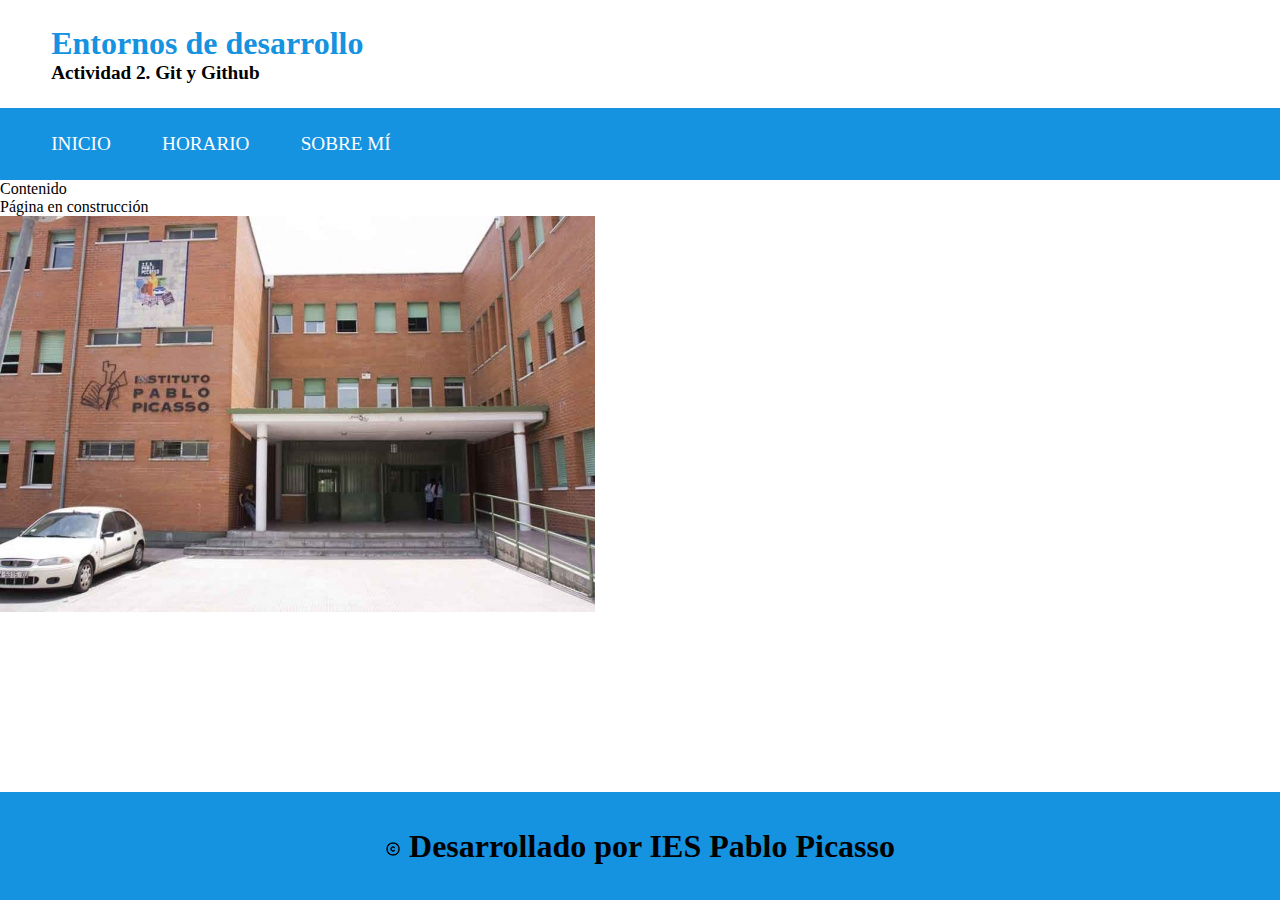
<file: index.html>
<!DOCTYPE html>
<html lang="en">
<head>
    <meta charset="UTF-8">
    <meta name="viewport" content="width=device-width, initial-scale=1.0">
    <title>Actividad 2. Git y Github</title>

    <link rel="stylesheet" href="./styles/styles.css">

    <link rel="preconnect" href="https://fonts.googleapis.com">
    <link rel="preconnect" href="https://fonts.gstatic.com" crossorigin>
    <link href="https://fonts.googleapis.com/css2?family=Athiti&family=Montserrat&family=Mulish:wght@600&display=swap" rel="stylesheet">
</head>
<body>
    <div id="inicio">
        <header>
            <h1 class="tituloPrincipal">Entornos de desarrollo</h1>
            <h2>Actividad 2. Git y Github</h2>
        </header>
        <nav>
            <a href="./index.html">INICIO</a>
            <a href="./horario.html">HORARIO</a>
            <a href="./sobremi.html">SOBRE MÍ</a>
        </nav>

        <main> 
            
            <p>Contenido</p>
            <p>Página en construcción</p>

            <img src="./images/imagenInstituto.jpg" alt="" id="imagenInstituto">
        </main>

        <footer>
            <div class="piePagina">
                <h1>
                <img id="copyright" src="./images/copyright.png" alt="copyright">
                Desarrollado por IES Pablo Picasso
            </h1>
            </div>

        </footer>
    </div>
</body>
</html>
</file>
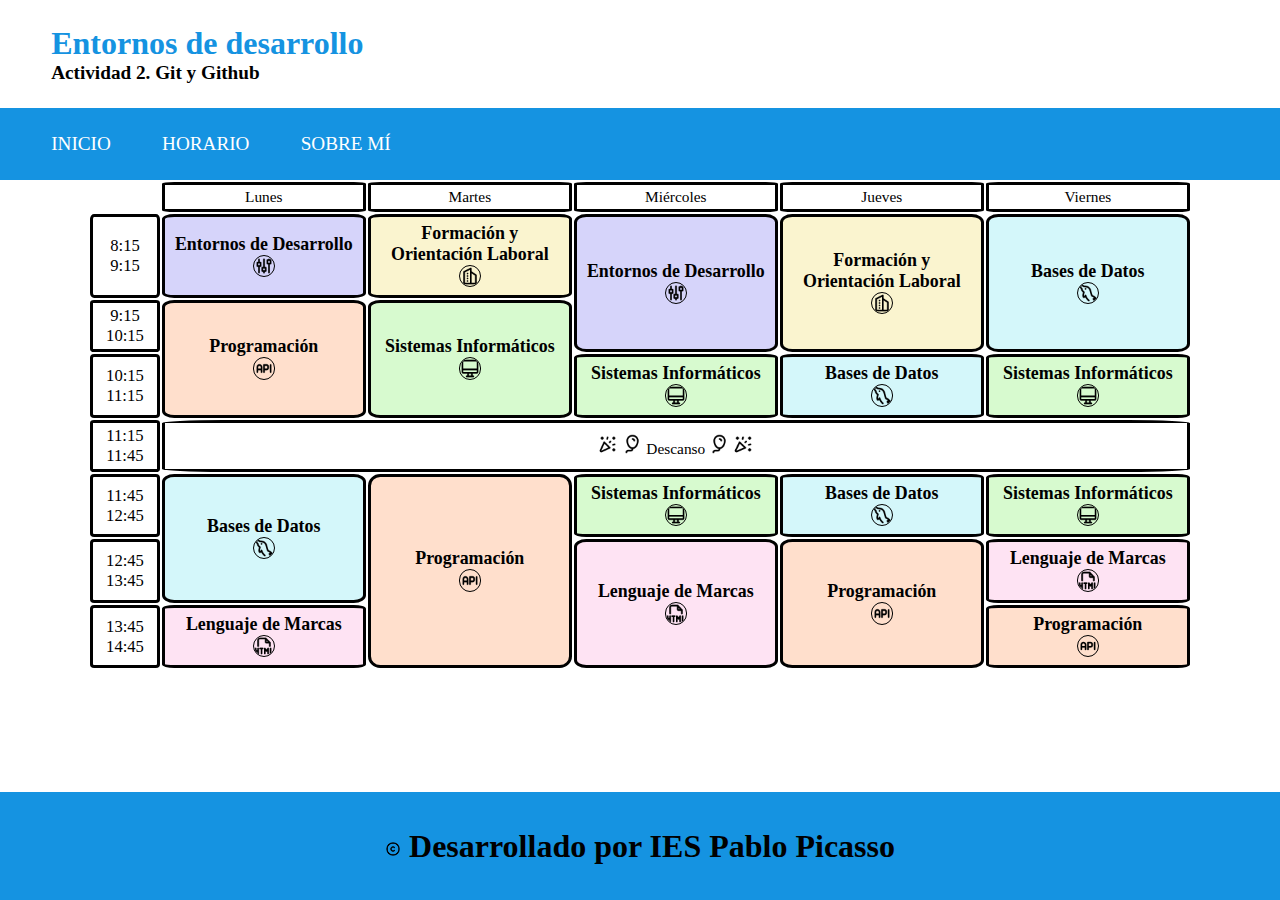
<file: horario.html>
<!DOCTYPE html>
<html lang="en">
<head>
    <meta charset="UTF-8">
    <meta name="viewport" content="width=device-width, initial-scale=1.0">
    <title>Actividad 2. Git y Github</title>

    <link rel="stylesheet" href="./styles/styles.css">
    <link rel="stylesheet" href="./styles/horario.css">

    <link rel="preconnect" href="https://fonts.googleapis.com">
    <link rel="preconnect" href="https://fonts.gstatic.com" crossorigin>
    <link href="https://fonts.googleapis.com/css2?family=Athiti&family=Montserrat&family=Mulish:wght@600&display=swap" rel="stylesheet">
</head>
<body>
    <div id="inicio">
        <header>
            <h1 class="tituloPrincipal">Entornos de desarrollo</h1>
            <h2>Actividad 2. Git y Github</h2>
        </header>
        <nav>
            <a href="./index.html">INICIO</a>
            <a href="./horario.html">HORARIO</a>
            <a href="./sobremi.html">SOBRE MÍ</a>
        </nav>

        <main> 
            
            <table>
                <th>
                    <td class="dia-semana">Lunes</td>
                    <td class="dia-semana">Martes</td>
                    <td class="dia-semana">Miércoles</td>
                    <td class="dia-semana">Jueves</td>
                    <td class="dia-semana">Viernes</td>
                </th>
                <tr>
                    <td class="hora">8:15   9:15</td>
                    <td class="ed">
                        <p class="texto-celdas">Entornos de Desarrollo</p>
                        <img src="./images/ed-adjust.png" class="ed-img">
        
                    </td>
                    <td class="fol">
                        <p class="texto-celdas">Formación y Orientación Laboral</p>
                        <img src="./images/fol-edificio.png" class="fol-img">
                    </td>
                    <td rowspan="2" class="ed">
                        <p class="texto-celdas">Entornos de Desarrollo</p>
                        <img src="./images/ed-adjust.png" class="ed-img">
                    </td>
                    <td rowspan="2" class="fol">
                        <p class="texto-celdas">Formación y Orientación Laboral</p>
                        <img src="./images/fol-edificio.png" class="fol-img">
                    </td>
                    <td rowspan="2" class="bbdd">
                        <p class="texto-celdas">Bases de Datos</p>
                        <img src="./images/bbdd-mysql.png" class="bbdd-img">
                    </td>
                </tr>
                <tr>
                    <td class="hora">9:15  10:15</td>
                    <td rowspan="2" class="pr">
                        <p class="texto-celdas">Programación</p>
                        <img src="./images/java-api.png" class="pr-img">
                    </td>
                    <td rowspan="2" class="si">
                        <p class="texto-celdas">Sistemas Informáticos</p>
                        <img src="./images/si-pc.png" class="si-img">
                    </td>
                </tr>
                <tr>
                    <td class="hora">10:15  11:15</td>
                    <td class="si">
                        <p class="texto-celdas">Sistemas Informáticos</p>
                        <img src="./images/si-pc.png" class="si-img">
                    </td>
                    <td class="bbdd">
                        <p class="texto-celdas">Bases de Datos</p>
                        <img src="./images/bbdd-mysql.png" class="bbdd-img">
                    </td>
                    <td class="si">
                        <p class="texto-celdas">Sistemas Informáticos</p>
                        <img src="./images/si-pc.png" class="si-img">
                    </td>
                </tr>
        
                <tr>
                    <td class="hora">11:15  11:45</td>
                    <td colspan="5" class="descanso">
                        <img src="./images/confetti.png" class="descanso-img">
                        <img src="./images/balloon.png" class="descanso-img">
                        Descanso
                        <img src="./images/balloon.png" class="descanso-img">
                        <img src="./images/confetti.png" class="descanso-img">
                        </td>
                </tr>
        
                <tr>
                    <td class="hora">11:45  12:45</td>
                    <td rowspan="2" class="bbdd">
                        <p class="texto-celdas">Bases de Datos</p>
                        <img src="./images/bbdd-mysql.png" class="bbdd-img">
                    </td>
                    <td rowspan="3" class="pr">
                        <p class="texto-celdas">Programación</p>
                        <img src="./images/java-api.png" class="pr-img">
                    </td>
                    <td class="si">
                        <p class="texto-celdas">Sistemas Informáticos</p>
                        <img src="./images/si-pc.png" class="si-img">
                    </td>
                    <td class="bbdd">
                        <p class="texto-celdas">Bases de Datos</p>
                        <img src="./images/bbdd-mysql.png" class="bbdd-img">
                    </td>
                    <td class="si">
                        <p class="texto-celdas">Sistemas Informáticos</p>
                        <img src="./images/si-pc.png" class="si-img">
                    </td>
                </tr>
        
                <tr>
                    <td class="hora">12:45  13:45</td>
                    <td rowspan="2" class="lm">
                        <p class="texto-celdas">Lenguaje de Marcas</p>
                        <img src="./images/lm-html.png" class="lm-img">
                    </td>
                    <td rowspan="2" class="pr">
                        <p class="texto-celdas">Programación</p>
                        <img src="./images/java-api.png" class="pr-img">
                    </td>
                    <td class="lm">
                        <p class="texto-celdas">Lenguaje de Marcas</p>
                        <img src="./images/lm-html.png" class="lm-img">
                    </td>
                </tr>
                <tr>
                    <td class="hora">13:45  14:45</td>
                    <td class="lm">
                        <p class="texto-celdas">Lenguaje de Marcas</p>
                        <img src="./images/lm-html.png" class="lm-img">
                    </td>
                    <td class="pr">
                        <p class="texto-celdas">Programación</p>
                        <img src="./images/java-api.png" class="pr-img">
                    </td>
                </tr>
        
            </table>

        </main>

        <footer>
            <div class="piePagina">
                <h1>
                <img id="copyright" src="./images/copyright.png" alt="copyright">
                Desarrollado por IES Pablo Picasso
            </h1>
            </div>

        </footer>
    </div>
</body>
</html>
</file>
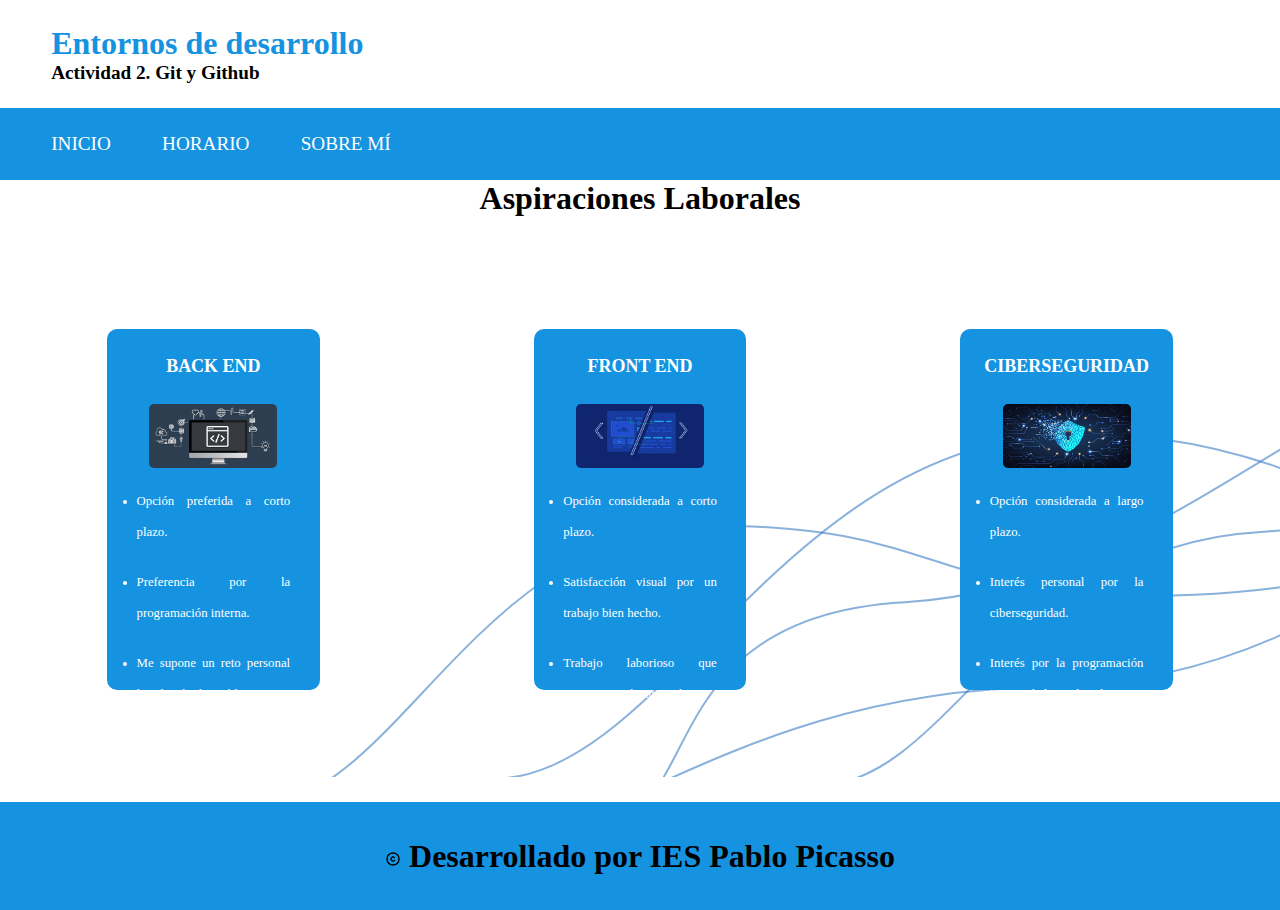
<file: sobremi.html>
<!DOCTYPE html>
<html lang="en">
<head>
    <meta charset="UTF-8">
    <meta name="viewport" content="width=device-width, initial-scale=1.0">
    <title>Actividad 2. Git y Github</title>

    <link rel="stylesheet" href="./styles/styles.css">
    <link rel="stylesheet" href="./styles/sobremi.css">

    <link rel="preconnect" href="https://fonts.googleapis.com">
    <link rel="preconnect" href="https://fonts.gstatic.com" crossorigin>
    <link href="https://fonts.googleapis.com/css2?family=Athiti&family=Montserrat&family=Mulish:wght@600&display=swap" rel="stylesheet">
</head>
<body>
    <div id="inicio">
        <header>
            <h1 class="tituloPrincipal">Entornos de desarrollo</h1>
            <h2>Actividad 2. Git y Github</h2>
        </header>
        <nav>
            <a href="./index.html">INICIO</a>
            <a href="./horario.html">HORARIO</a>
            <a href="./sobremi.html">SOBRE MÍ</a>
        </nav>

        <main> 

            <h1>Aspiraciones Laborales</h1>
            
            <section>
                <div class ="trabajoDiv"> <!-- Primer div de trabajo -->
                    <div class="tituloTrabajo">
                        <h3>BACK END</h3>
                    </div>
                    <img src="./images/backend.png" alt="backend" class="imagenTrabajo">
                    <ul class="descripcionTrabajo">
                        <li>Opción preferida a corto plazo.</li>
                        <li>Preferencia por la programación interna.</li>
                        <li>Me supone un reto personal la solución de problemas.</li>
                    </ul>
                </div>

                <div class ="trabajoDiv"> <!-- Segundo div de trabajo -->
                    <div class="tituloTrabajo">
                        <h3>FRONT END</h3>
                    </div>
                    <img src="./images/frontend.png" alt="backend" class="imagenTrabajo">
                    <ul class="descripcionTrabajo">
                        <li>Opción considerada a corto plazo.</li>
                        <li>Satisfacción visual por un trabajo bien hecho.</li>
                        <li>Trabajo laborioso que requiere mucha atención.</li>
                    </ul>
                </div> 

                <div class ="trabajoDiv"> <!-- Tercer div de trabajo -->
                    <div class="tituloTrabajo">
                        <h3>CIBERSEGURIDAD</h3>
                    </div>
                    <img src="./images/ciberseguridad.png" alt="backend" class="imagenTrabajo" id="imagenCiberseguridad">
                    <ul class="descripcionTrabajo">
                        <li>Opción considerada a largo plazo.</li>
                        <li>Interés personal por la ciberseguridad.</li>
                        <li>Interés por la programación interna de los ordenadores.</li>
                    </ul>
                </div>
            </section>

        </main>

        <footer>
            <div class="piePagina">
                <h1>
                <img id="copyright" src="./images/copyright.png" alt="copyright">
                Desarrollado por IES Pablo Picasso
            </h1>
            </div>

        </footer>
    </div>
</body>
</html>
</file>
<file: styles/styles.css>
:root{
    --colorPrincipal: #1593E1;
    --negro: #000000;
    --blanco: #ffffff;
}

*{
    margin:0;
    padding:0;
}


header{
    height: 12vh;
    width: 98.8vw;

    display: flex;
    align-items: flex-start;
    justify-content: center;
    flex-direction: column;
}

header>h1, header>h2{
    margin-left: 4vw;
}

header>h1{
    font-size: 2rem;
    color:var(--colorPrincipal);
}

header>h2{
    font-size: 1.2rem;
}

nav{
    background-color: var(--colorPrincipal);
    height:8vh;
    
    display: flex;
    align-items: center;
    justify-content: flex-start;
}

nav>a{
    text-decoration: none;
    color:var(--blanco);
    margin-left: 4vw;
    font-size: 1.2rem;
}

main{
    min-height: 68vh;
}




footer{
    height:12vh;
    background-color: var(--colorPrincipal);

    display: flex;
    align-items: center;
    justify-content: center;
}

footer>h1{
    font-size: 1.2rem;

}

footer img{
    width:1rem;
}
</file>
<file: styles/horario.css>
main p{
    font-weight: 800;
    font-family: 'Roboto Slab', serif;
}

main h1{

    font-family: 'Noto Serif NP Hmong', serif;
    font-size: 1.8vw ;
    text-align: center;
    text-decoration: underline;

}

table{
    border: none;
    margin:auto;
}

 tr,td{
    border: 3.5px black solid;
    border-collapse: separate;
    text-align: center;
    padding: 3px;
    border-radius: 6%;

}

td{
    width: 15vw;
    font-size: 1.4vw;
}

/* Ajustes de texto especiales 
    Columna de horas.
    Días de la semana y descanso con mismo tipo de letra y tamaño.
    Margenes para el texto de las celdas
*/

.hora{
    width:4.5vw;
    font-size:1.3vw;
}

.dia-semana, .descanso{
    font-family: 'Roboto Slab', serif;
    font-size:1.2vw;
    padding:3px;
}

.texto-celdas{
    margin-top:3px;
    margin-right:5px;
    margin-left:5px;
    margin-bottom: 0px;

}

/* Colores de fondo por asignatura
    Basado en 2 tríadas de color hechas en adobe colors. Cada color asignado tiene su significado personal.
*/ 

.ed{
    background-color: #D6D4FA;
}

.fol{
    background-color: #FAF4CF;
}

.bbdd{
    background-color: #D4F7FA;
}

.pr{
    background-color:#FFDFCC ;
}

.si{
    background-color: #D7FACF;
}

.lm{
    background-color: #FEE3F3;
}

/* iconos 
    Tamaño de iconos definido y bordeados circularmente.
*/

.ed-img, .fol-img, .bbdd-img, .pr-img, .si-img, .lm-img  {
    border: 1px black solid;
    width:1.6vw; 
    border-radius:50%
    
}

.descanso-img{
    width:1.6vw; 
}
</file>
<file: styles/sobremi.css>
main{
    display: flex;
    justify-content: center;
    align-items: center;
    flex-direction: column;
}

section{
    display:flex;
    justify-content: center;
    align-items: center;
    width: 100%;
    height: 65vh;
    background-color: var(--colorPrincipalMasOscuro);


    border: 2px var(--colorPrincipalOscuro) solid;
    border-radius: 10px;

    margin:auto;
    background-image:url("../images/FondoCurva.svg");
}



.trabajoDiv{

    display:flex;
    justify-content: flex-start;
    align-items: center;
    flex-direction: column;

    height:24vw;
    width: 15vw;
    margin:auto;
    padding:3vh 0.8vw;

    font-size: 1.2vw;
    text-align: justify;

    background-color:var(--colorPrincipal);
    color: var(--blanco);

    border-radius: 10px;

    transition:1s;
    transition-timing-function: ease;
}

.trabajoDiv:hover{
    height:23vw;
    width:17vw;
}

/* Título de cada aspiración laboral */

.tituloTrabajo{
    transition:1s;
    transition-timing-function: ease;
}

.tituloTrabajo:hover{
    font-size:1.6vw;
}

/* Imagen de cada aspiración laboral */

.imagenTrabajo{
    width:10vw;
    height:5vw;

    border:1px var(--colorHeader) solid;   
    border-radius:5px;
    margin-top:3vh;

    transition:1s;
    transition-timing-function: ease;
}

.imagenTrabajo:hover{
    width:14vw;
    height:7vw;
}

/* Descripción (motivos de elección) de cada aspiración laboral */

.descripcionTrabajo{
    width:12vw;
    font-family:var(--fuenteDescripcion);
    font-size: 1vw;
    color: var(--colorHeader);
    
}

li{
    margin-top: 2vh;
    margin-bottom: 2vh;
    line-height: 3.5vh;

    transition:1s;
    transition-timing-function: ease;
}

li:hover{
    color:var(--colorPrincipalClaro);
}
</file>
